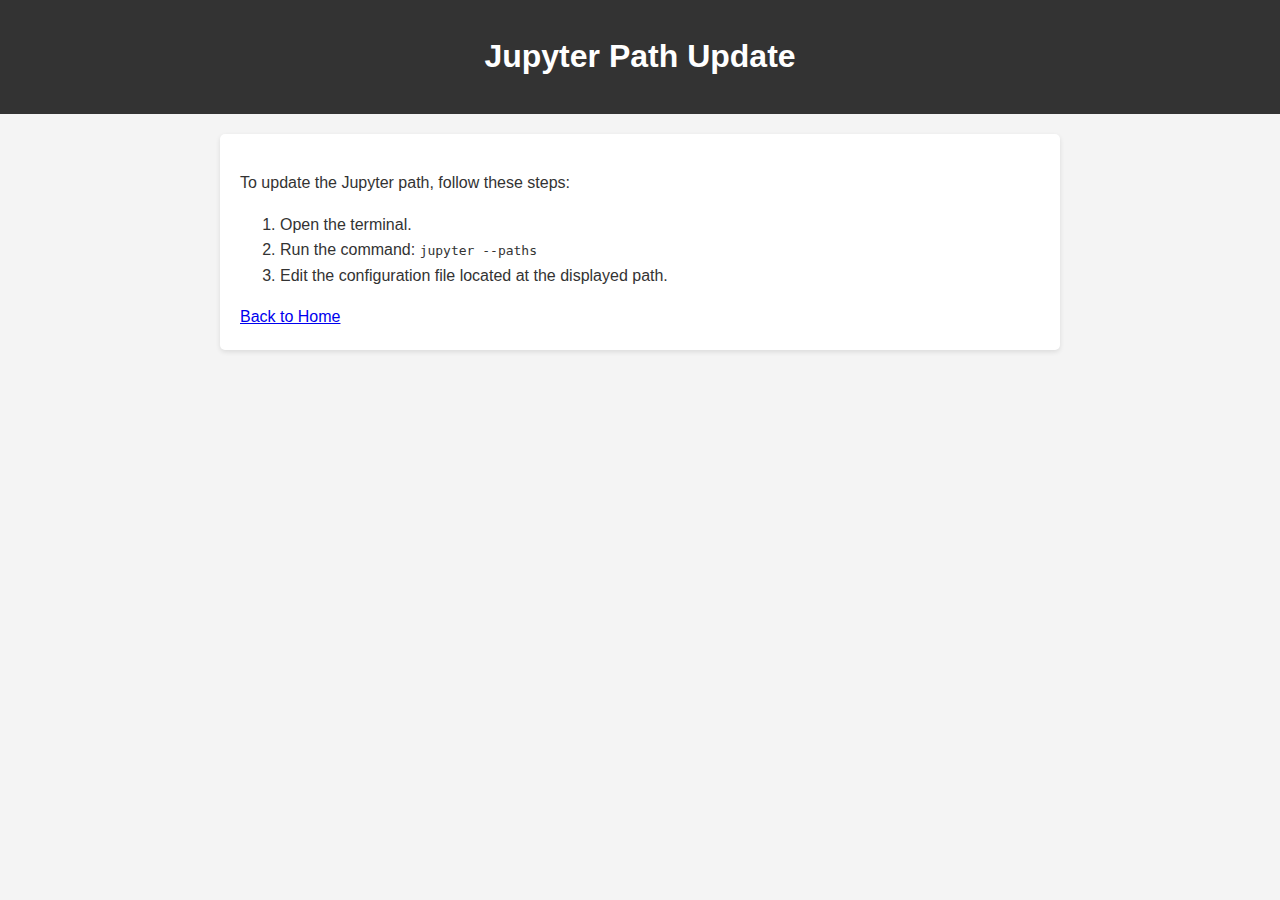
<file: Packages install/jupyter.html>
<!DOCTYPE html>
<html lang="en">
<head>
    <meta charset="UTF-8">
    <meta name="viewport" content="width=device-width, initial-scale=1.0">
    <title>Jupyter Path Update</title>
    <link rel="stylesheet" href="../style.css"> <!-- 返回上一级目录 -->
</head>
<body>
    <header>
        <h1>Jupyter Path Update</h1>
    </header>
    <main>
        <p>To update the Jupyter path, follow these steps:</p>
        <ol>
            <li>Open the terminal.</li>
            <li>Run the command: <code>jupyter --paths</code></li>
            <li>Edit the configuration file located at the displayed path.</li>
        </ol>
        <a href="../index.html">Back to Home</a> <!-- 返回主页 -->
    </main>
</body>
</html>
</file>
<file: style.css>
body {
    font-family: Arial, sans-serif;
    line-height: 1.6;
    margin: 0;
    padding: 0;
    background-color: #f4f4f4;
    color: #333;
}

header {
    background: #333;
    color: #fff;
    padding: 10px 20px;
    text-align: center;
}

nav {
    display: flex;
    justify-content: center;
    margin: 20px 0;
}

nav button {
    background: #007BFF;
    color: #fff;
    border: none;
    padding: 10px 15px;
    margin: 0 5px;
    cursor: pointer;
    border-radius: 5px;
    transition: background 0.3s ease;
}

nav button:hover {
    background: #0056b3;
}

main {
    max-width: 800px;
    margin: 20px auto;
    padding: 20px;
    background: #fff;
    border-radius: 5px;
    box-shadow: 0 2px 5px rgba(0, 0, 0, 0.1);
}

.hidden {
    display: none;
}

ul li button {
    background: none;
    border: none;
    color: #007BFF;
    text-decoration: underline;
    cursor: pointer;
    padding: 5px 0;
}

ul li button:hover {
    color: #0056b3;
}
</file>
